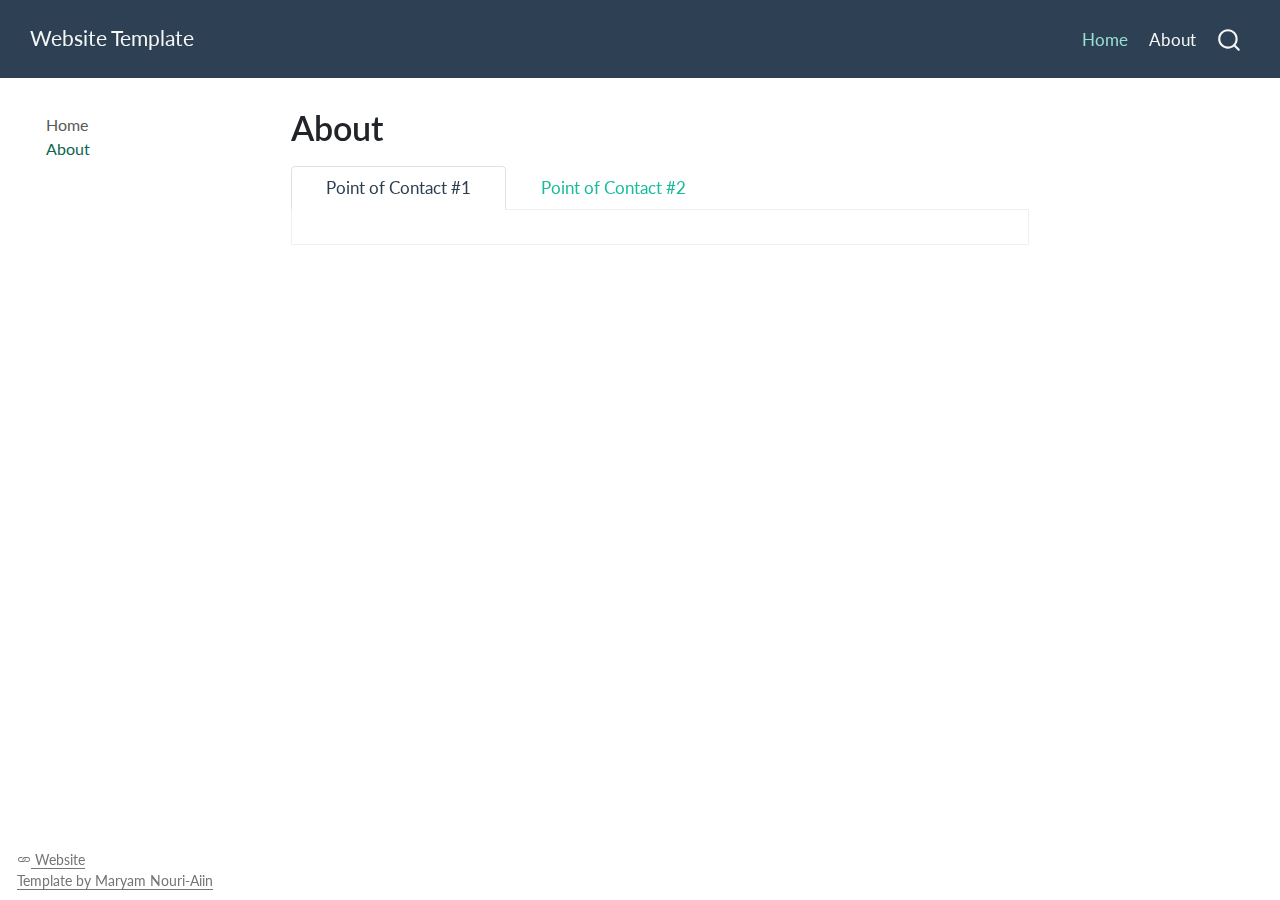
<file: about.html>
<!DOCTYPE html>
<html xmlns="http://www.w3.org/1999/xhtml" lang="en" xml:lang="en"><head>

<meta charset="utf-8">
<meta name="generator" content="quarto-1.6.42">

<meta name="viewport" content="width=device-width, initial-scale=1.0, user-scalable=yes">


<title>About – Website Template</title>
<style>
code{white-space: pre-wrap;}
span.smallcaps{font-variant: small-caps;}
div.columns{display: flex; gap: min(4vw, 1.5em);}
div.column{flex: auto; overflow-x: auto;}
div.hanging-indent{margin-left: 1.5em; text-indent: -1.5em;}
ul.task-list{list-style: none;}
ul.task-list li input[type="checkbox"] {
  width: 0.8em;
  margin: 0 0.8em 0.2em -1em; /* quarto-specific, see https://github.com/quarto-dev/quarto-cli/issues/4556 */ 
  vertical-align: middle;
}
</style>


<script src="site_libs/quarto-nav/quarto-nav.js"></script>
<script src="site_libs/quarto-nav/headroom.min.js"></script>
<script src="site_libs/clipboard/clipboard.min.js"></script>
<script src="site_libs/quarto-search/autocomplete.umd.js"></script>
<script src="site_libs/quarto-search/fuse.min.js"></script>
<script src="site_libs/quarto-search/quarto-search.js"></script>
<meta name="quarto:offset" content="./">
<script src="site_libs/quarto-html/quarto.js"></script>
<script src="site_libs/quarto-html/popper.min.js"></script>
<script src="site_libs/quarto-html/tippy.umd.min.js"></script>
<script src="site_libs/quarto-html/anchor.min.js"></script>
<link href="site_libs/quarto-html/tippy.css" rel="stylesheet">
<link href="site_libs/quarto-html/quarto-syntax-highlighting-2f5df379a58b258e96c21c0638c20c03.css" rel="stylesheet" id="quarto-text-highlighting-styles">
<script src="site_libs/bootstrap/bootstrap.min.js"></script>
<link href="site_libs/bootstrap/bootstrap-icons.css" rel="stylesheet">
<link href="site_libs/bootstrap/bootstrap-74738983b676c921582f7634d5c97941.min.css" rel="stylesheet" append-hash="true" id="quarto-bootstrap" data-mode="light">
<script id="quarto-search-options" type="application/json">{
  "location": "navbar",
  "copy-button": false,
  "collapse-after": 3,
  "panel-placement": "end",
  "type": "overlay",
  "limit": 50,
  "keyboard-shortcut": [
    "f",
    "/",
    "s"
  ],
  "show-item-context": false,
  "language": {
    "search-no-results-text": "No results",
    "search-matching-documents-text": "matching documents",
    "search-copy-link-title": "Copy link to search",
    "search-hide-matches-text": "Hide additional matches",
    "search-more-match-text": "more match in this document",
    "search-more-matches-text": "more matches in this document",
    "search-clear-button-title": "Clear",
    "search-text-placeholder": "",
    "search-detached-cancel-button-title": "Cancel",
    "search-submit-button-title": "Submit",
    "search-label": "Search"
  }
}</script>


<link rel="stylesheet" href="styles.css">
</head>

<body class="nav-sidebar floating nav-fixed">

<div id="quarto-search-results"></div>
  <header id="quarto-header" class="headroom fixed-top">
    <nav class="navbar navbar-expand-lg " data-bs-theme="dark">
      <div class="navbar-container container-fluid">
      <div class="navbar-brand-container mx-auto">
    <a class="navbar-brand" href="./index.html">
    <span class="navbar-title">Website Template</span>
    </a>
  </div>
            <div id="quarto-search" class="" title="Search"></div>
          <button class="navbar-toggler" type="button" data-bs-toggle="collapse" data-bs-target="#navbarCollapse" aria-controls="navbarCollapse" role="menu" aria-expanded="false" aria-label="Toggle navigation" onclick="if (window.quartoToggleHeadroom) { window.quartoToggleHeadroom(); }">
  <span class="navbar-toggler-icon"></span>
</button>
          <div class="collapse navbar-collapse" id="navbarCollapse">
            <ul class="navbar-nav navbar-nav-scroll ms-auto">
  <li class="nav-item">
    <a class="nav-link active" href="./index.html" aria-current="page"> 
<span class="menu-text">Home</span></a>
  </li>  
  <li class="nav-item">
    <a class="nav-link" href="./about.html"> 
<span class="menu-text">About</span></a>
  </li>  
</ul>
          </div> <!-- /navcollapse -->
            <div class="quarto-navbar-tools">
</div>
      </div> <!-- /container-fluid -->
    </nav>
  <nav class="quarto-secondary-nav">
    <div class="container-fluid d-flex">
      <button type="button" class="quarto-btn-toggle btn" data-bs-toggle="collapse" role="button" data-bs-target=".quarto-sidebar-collapse-item" aria-controls="quarto-sidebar" aria-expanded="false" aria-label="Toggle sidebar navigation" onclick="if (window.quartoToggleHeadroom) { window.quartoToggleHeadroom(); }">
        <i class="bi bi-layout-text-sidebar-reverse"></i>
      </button>
        <nav class="quarto-page-breadcrumbs" aria-label="breadcrumb"><ol class="breadcrumb"><li class="breadcrumb-item"><a href="./about.html">About</a></li></ol></nav>
        <a class="flex-grow-1" role="navigation" data-bs-toggle="collapse" data-bs-target=".quarto-sidebar-collapse-item" aria-controls="quarto-sidebar" aria-expanded="false" aria-label="Toggle sidebar navigation" onclick="if (window.quartoToggleHeadroom) { window.quartoToggleHeadroom(); }">      
        </a>
    </div>
  </nav>
</header>
<!-- content -->
<div id="quarto-content" class="quarto-container page-columns page-rows-contents page-layout-article page-navbar">
<!-- sidebar -->
  <nav id="quarto-sidebar" class="sidebar collapse collapse-horizontal quarto-sidebar-collapse-item sidebar-navigation floating overflow-auto">
    <div class="sidebar-menu-container"> 
    <ul class="list-unstyled mt-1">
        <li class="sidebar-item">
  <div class="sidebar-item-container"> 
  <a href="./index.html" class="sidebar-item-text sidebar-link">
 <span class="menu-text">Home</span></a>
  </div>
</li>
        <li class="sidebar-item">
  <div class="sidebar-item-container"> 
  <a href="./about.html" class="sidebar-item-text sidebar-link active">
 <span class="menu-text">About</span></a>
  </div>
</li>
    </ul>
    </div>
</nav>
<div id="quarto-sidebar-glass" class="quarto-sidebar-collapse-item" data-bs-toggle="collapse" data-bs-target=".quarto-sidebar-collapse-item"></div>
<!-- margin-sidebar -->
    <div id="quarto-margin-sidebar" class="sidebar margin-sidebar zindex-bottom">
        
    </div>
<!-- main -->
<main class="content" id="quarto-document-content"><header id="title-block-header" class="quarto-title-block"><h1 class="title display-7">About</h1></header>

<header id="title-block-header">


</header>


<div class="tabset-margin-container"></div><div class="panel-tabset">
<ul class="nav nav-tabs" role="tablist"><li class="nav-item" role="presentation"><a class="nav-link active" id="tabset-1-1-tab" data-bs-toggle="tab" data-bs-target="#tabset-1-1" role="tab" aria-controls="tabset-1-1" aria-selected="true">Point of Contact #1</a></li><li class="nav-item" role="presentation"><a class="nav-link" id="tabset-1-2-tab" data-bs-toggle="tab" data-bs-target="#tabset-1-2" role="tab" aria-controls="tabset-1-2" aria-selected="false">Point of Contact #2</a></li></ul>
<div class="tab-content">
<div id="tabset-1-1" class="tab-pane active" role="tabpanel" aria-labelledby="tabset-1-1-tab">

</div>
<div id="tabset-1-2" class="tab-pane" role="tabpanel" aria-labelledby="tabset-1-2-tab">

</div>
</div>
</div>



</main> <!-- /main -->
<script id="quarto-html-after-body" type="application/javascript">
window.document.addEventListener("DOMContentLoaded", function (event) {
  const toggleBodyColorMode = (bsSheetEl) => {
    const mode = bsSheetEl.getAttribute("data-mode");
    const bodyEl = window.document.querySelector("body");
    if (mode === "dark") {
      bodyEl.classList.add("quarto-dark");
      bodyEl.classList.remove("quarto-light");
    } else {
      bodyEl.classList.add("quarto-light");
      bodyEl.classList.remove("quarto-dark");
    }
  }
  const toggleBodyColorPrimary = () => {
    const bsSheetEl = window.document.querySelector("link#quarto-bootstrap");
    if (bsSheetEl) {
      toggleBodyColorMode(bsSheetEl);
    }
  }
  toggleBodyColorPrimary();  
  const icon = "";
  const anchorJS = new window.AnchorJS();
  anchorJS.options = {
    placement: 'right',
    icon: icon
  };
  anchorJS.add('.anchored');
  const isCodeAnnotation = (el) => {
    for (const clz of el.classList) {
      if (clz.startsWith('code-annotation-')) {                     
        return true;
      }
    }
    return false;
  }
  const onCopySuccess = function(e) {
    // button target
    const button = e.trigger;
    // don't keep focus
    button.blur();
    // flash "checked"
    button.classList.add('code-copy-button-checked');
    var currentTitle = button.getAttribute("title");
    button.setAttribute("title", "Copied!");
    let tooltip;
    if (window.bootstrap) {
      button.setAttribute("data-bs-toggle", "tooltip");
      button.setAttribute("data-bs-placement", "left");
      button.setAttribute("data-bs-title", "Copied!");
      tooltip = new bootstrap.Tooltip(button, 
        { trigger: "manual", 
          customClass: "code-copy-button-tooltip",
          offset: [0, -8]});
      tooltip.show();    
    }
    setTimeout(function() {
      if (tooltip) {
        tooltip.hide();
        button.removeAttribute("data-bs-title");
        button.removeAttribute("data-bs-toggle");
        button.removeAttribute("data-bs-placement");
      }
      button.setAttribute("title", currentTitle);
      button.classList.remove('code-copy-button-checked');
    }, 1000);
    // clear code selection
    e.clearSelection();
  }
  const getTextToCopy = function(trigger) {
      const codeEl = trigger.previousElementSibling.cloneNode(true);
      for (const childEl of codeEl.children) {
        if (isCodeAnnotation(childEl)) {
          childEl.remove();
        }
      }
      return codeEl.innerText;
  }
  const clipboard = new window.ClipboardJS('.code-copy-button:not([data-in-quarto-modal])', {
    text: getTextToCopy
  });
  clipboard.on('success', onCopySuccess);
  if (window.document.getElementById('quarto-embedded-source-code-modal')) {
    const clipboardModal = new window.ClipboardJS('.code-copy-button[data-in-quarto-modal]', {
      text: getTextToCopy,
      container: window.document.getElementById('quarto-embedded-source-code-modal')
    });
    clipboardModal.on('success', onCopySuccess);
  }
    var localhostRegex = new RegExp(/^(?:http|https):\/\/localhost\:?[0-9]*\//);
    var mailtoRegex = new RegExp(/^mailto:/);
      var filterRegex = new RegExp("https:\/\/Maryam-NouriAiin\.github\.io\/website_template\/");
    var isInternal = (href) => {
        return filterRegex.test(href) || localhostRegex.test(href) || mailtoRegex.test(href);
    }
    // Inspect non-navigation links and adorn them if external
 	var links = window.document.querySelectorAll('a[href]:not(.nav-link):not(.navbar-brand):not(.toc-action):not(.sidebar-link):not(.sidebar-item-toggle):not(.pagination-link):not(.no-external):not([aria-hidden]):not(.dropdown-item):not(.quarto-navigation-tool):not(.about-link)');
    for (var i=0; i<links.length; i++) {
      const link = links[i];
      if (!isInternal(link.href)) {
        // undo the damage that might have been done by quarto-nav.js in the case of
        // links that we want to consider external
        if (link.dataset.originalHref !== undefined) {
          link.href = link.dataset.originalHref;
        }
      }
    }
  function tippyHover(el, contentFn, onTriggerFn, onUntriggerFn) {
    const config = {
      allowHTML: true,
      maxWidth: 500,
      delay: 100,
      arrow: false,
      appendTo: function(el) {
          return el.parentElement;
      },
      interactive: true,
      interactiveBorder: 10,
      theme: 'quarto',
      placement: 'bottom-start',
    };
    if (contentFn) {
      config.content = contentFn;
    }
    if (onTriggerFn) {
      config.onTrigger = onTriggerFn;
    }
    if (onUntriggerFn) {
      config.onUntrigger = onUntriggerFn;
    }
    window.tippy(el, config); 
  }
  const noterefs = window.document.querySelectorAll('a[role="doc-noteref"]');
  for (var i=0; i<noterefs.length; i++) {
    const ref = noterefs[i];
    tippyHover(ref, function() {
      // use id or data attribute instead here
      let href = ref.getAttribute('data-footnote-href') || ref.getAttribute('href');
      try { href = new URL(href).hash; } catch {}
      const id = href.replace(/^#\/?/, "");
      const note = window.document.getElementById(id);
      if (note) {
        return note.innerHTML;
      } else {
        return "";
      }
    });
  }
  const xrefs = window.document.querySelectorAll('a.quarto-xref');
  const processXRef = (id, note) => {
    // Strip column container classes
    const stripColumnClz = (el) => {
      el.classList.remove("page-full", "page-columns");
      if (el.children) {
        for (const child of el.children) {
          stripColumnClz(child);
        }
      }
    }
    stripColumnClz(note)
    if (id === null || id.startsWith('sec-')) {
      // Special case sections, only their first couple elements
      const container = document.createElement("div");
      if (note.children && note.children.length > 2) {
        container.appendChild(note.children[0].cloneNode(true));
        for (let i = 1; i < note.children.length; i++) {
          const child = note.children[i];
          if (child.tagName === "P" && child.innerText === "") {
            continue;
          } else {
            container.appendChild(child.cloneNode(true));
            break;
          }
        }
        if (window.Quarto?.typesetMath) {
          window.Quarto.typesetMath(container);
        }
        return container.innerHTML
      } else {
        if (window.Quarto?.typesetMath) {
          window.Quarto.typesetMath(note);
        }
        return note.innerHTML;
      }
    } else {
      // Remove any anchor links if they are present
      const anchorLink = note.querySelector('a.anchorjs-link');
      if (anchorLink) {
        anchorLink.remove();
      }
      if (window.Quarto?.typesetMath) {
        window.Quarto.typesetMath(note);
      }
      if (note.classList.contains("callout")) {
        return note.outerHTML;
      } else {
        return note.innerHTML;
      }
    }
  }
  for (var i=0; i<xrefs.length; i++) {
    const xref = xrefs[i];
    tippyHover(xref, undefined, function(instance) {
      instance.disable();
      let url = xref.getAttribute('href');
      let hash = undefined; 
      if (url.startsWith('#')) {
        hash = url;
      } else {
        try { hash = new URL(url).hash; } catch {}
      }
      if (hash) {
        const id = hash.replace(/^#\/?/, "");
        const note = window.document.getElementById(id);
        if (note !== null) {
          try {
            const html = processXRef(id, note.cloneNode(true));
            instance.setContent(html);
          } finally {
            instance.enable();
            instance.show();
          }
        } else {
          // See if we can fetch this
          fetch(url.split('#')[0])
          .then(res => res.text())
          .then(html => {
            const parser = new DOMParser();
            const htmlDoc = parser.parseFromString(html, "text/html");
            const note = htmlDoc.getElementById(id);
            if (note !== null) {
              const html = processXRef(id, note);
              instance.setContent(html);
            } 
          }).finally(() => {
            instance.enable();
            instance.show();
          });
        }
      } else {
        // See if we can fetch a full url (with no hash to target)
        // This is a special case and we should probably do some content thinning / targeting
        fetch(url)
        .then(res => res.text())
        .then(html => {
          const parser = new DOMParser();
          const htmlDoc = parser.parseFromString(html, "text/html");
          const note = htmlDoc.querySelector('main.content');
          if (note !== null) {
            // This should only happen for chapter cross references
            // (since there is no id in the URL)
            // remove the first header
            if (note.children.length > 0 && note.children[0].tagName === "HEADER") {
              note.children[0].remove();
            }
            const html = processXRef(null, note);
            instance.setContent(html);
          } 
        }).finally(() => {
          instance.enable();
          instance.show();
        });
      }
    }, function(instance) {
    });
  }
      let selectedAnnoteEl;
      const selectorForAnnotation = ( cell, annotation) => {
        let cellAttr = 'data-code-cell="' + cell + '"';
        let lineAttr = 'data-code-annotation="' +  annotation + '"';
        const selector = 'span[' + cellAttr + '][' + lineAttr + ']';
        return selector;
      }
      const selectCodeLines = (annoteEl) => {
        const doc = window.document;
        const targetCell = annoteEl.getAttribute("data-target-cell");
        const targetAnnotation = annoteEl.getAttribute("data-target-annotation");
        const annoteSpan = window.document.querySelector(selectorForAnnotation(targetCell, targetAnnotation));
        const lines = annoteSpan.getAttribute("data-code-lines").split(",");
        const lineIds = lines.map((line) => {
          return targetCell + "-" + line;
        })
        let top = null;
        let height = null;
        let parent = null;
        if (lineIds.length > 0) {
            //compute the position of the single el (top and bottom and make a div)
            const el = window.document.getElementById(lineIds[0]);
            top = el.offsetTop;
            height = el.offsetHeight;
            parent = el.parentElement.parentElement;
          if (lineIds.length > 1) {
            const lastEl = window.document.getElementById(lineIds[lineIds.length - 1]);
            const bottom = lastEl.offsetTop + lastEl.offsetHeight;
            height = bottom - top;
          }
          if (top !== null && height !== null && parent !== null) {
            // cook up a div (if necessary) and position it 
            let div = window.document.getElementById("code-annotation-line-highlight");
            if (div === null) {
              div = window.document.createElement("div");
              div.setAttribute("id", "code-annotation-line-highlight");
              div.style.position = 'absolute';
              parent.appendChild(div);
            }
            div.style.top = top - 2 + "px";
            div.style.height = height + 4 + "px";
            div.style.left = 0;
            let gutterDiv = window.document.getElementById("code-annotation-line-highlight-gutter");
            if (gutterDiv === null) {
              gutterDiv = window.document.createElement("div");
              gutterDiv.setAttribute("id", "code-annotation-line-highlight-gutter");
              gutterDiv.style.position = 'absolute';
              const codeCell = window.document.getElementById(targetCell);
              const gutter = codeCell.querySelector('.code-annotation-gutter');
              gutter.appendChild(gutterDiv);
            }
            gutterDiv.style.top = top - 2 + "px";
            gutterDiv.style.height = height + 4 + "px";
          }
          selectedAnnoteEl = annoteEl;
        }
      };
      const unselectCodeLines = () => {
        const elementsIds = ["code-annotation-line-highlight", "code-annotation-line-highlight-gutter"];
        elementsIds.forEach((elId) => {
          const div = window.document.getElementById(elId);
          if (div) {
            div.remove();
          }
        });
        selectedAnnoteEl = undefined;
      };
        // Handle positioning of the toggle
    window.addEventListener(
      "resize",
      throttle(() => {
        elRect = undefined;
        if (selectedAnnoteEl) {
          selectCodeLines(selectedAnnoteEl);
        }
      }, 10)
    );
    function throttle(fn, ms) {
    let throttle = false;
    let timer;
      return (...args) => {
        if(!throttle) { // first call gets through
            fn.apply(this, args);
            throttle = true;
        } else { // all the others get throttled
            if(timer) clearTimeout(timer); // cancel #2
            timer = setTimeout(() => {
              fn.apply(this, args);
              timer = throttle = false;
            }, ms);
        }
      };
    }
      // Attach click handler to the DT
      const annoteDls = window.document.querySelectorAll('dt[data-target-cell]');
      for (const annoteDlNode of annoteDls) {
        annoteDlNode.addEventListener('click', (event) => {
          const clickedEl = event.target;
          if (clickedEl !== selectedAnnoteEl) {
            unselectCodeLines();
            const activeEl = window.document.querySelector('dt[data-target-cell].code-annotation-active');
            if (activeEl) {
              activeEl.classList.remove('code-annotation-active');
            }
            selectCodeLines(clickedEl);
            clickedEl.classList.add('code-annotation-active');
          } else {
            // Unselect the line
            unselectCodeLines();
            clickedEl.classList.remove('code-annotation-active');
          }
        });
      }
  const findCites = (el) => {
    const parentEl = el.parentElement;
    if (parentEl) {
      const cites = parentEl.dataset.cites;
      if (cites) {
        return {
          el,
          cites: cites.split(' ')
        };
      } else {
        return findCites(el.parentElement)
      }
    } else {
      return undefined;
    }
  };
  var bibliorefs = window.document.querySelectorAll('a[role="doc-biblioref"]');
  for (var i=0; i<bibliorefs.length; i++) {
    const ref = bibliorefs[i];
    const citeInfo = findCites(ref);
    if (citeInfo) {
      tippyHover(citeInfo.el, function() {
        var popup = window.document.createElement('div');
        citeInfo.cites.forEach(function(cite) {
          var citeDiv = window.document.createElement('div');
          citeDiv.classList.add('hanging-indent');
          citeDiv.classList.add('csl-entry');
          var biblioDiv = window.document.getElementById('ref-' + cite);
          if (biblioDiv) {
            citeDiv.innerHTML = biblioDiv.innerHTML;
          }
          popup.appendChild(citeDiv);
        });
        return popup.innerHTML;
      });
    }
  }
});
</script>
</div> <!-- /content -->
<footer class="footer">
  <div class="nav-footer">
    <div class="nav-footer-left">
<p><a href="https://www.maryam-nouriaiin.com/"><i class="bi bi-link"></i> Website</a><br> <a href="https://github.com/Maryam-NouriAiin/website_template" target="_blank">Template by Maryam Nouri-Aiin</a></p>
</div>   
    <div class="nav-footer-center">
      &nbsp;
    </div>
    <div class="nav-footer-right">
      &nbsp;
    </div>
  </div>
</footer>




</body></html>
</file>
<file: site_libs/quarto-html/tippy.css>
.tippy-box[data-animation=fade][data-state=hidden]{opacity:0}[data-tippy-root]{max-width:calc(100vw - 10px)}.tippy-box{position:relative;background-color:#333;color:#fff;border-radius:4px;font-size:14px;line-height:1.4;white-space:normal;outline:0;transition-property:transform,visibility,opacity}.tippy-box[data-placement^=top]>.tippy-arrow{bottom:0}.tippy-box[data-placement^=top]>.tippy-arrow:before{bottom:-7px;left:0;border-width:8px 8px 0;border-top-color:initial;transform-origin:center top}.tippy-box[data-placement^=bottom]>.tippy-arrow{top:0}.tippy-box[data-placement^=bottom]>.tippy-arrow:before{top:-7px;left:0;border-width:0 8px 8px;border-bottom-color:initial;transform-origin:center bottom}.tippy-box[data-placement^=left]>.tippy-arrow{right:0}.tippy-box[data-placement^=left]>.tippy-arrow:before{border-width:8px 0 8px 8px;border-left-color:initial;right:-7px;transform-origin:center left}.tippy-box[data-placement^=right]>.tippy-arrow{left:0}.tippy-box[data-placement^=right]>.tippy-arrow:before{left:-7px;border-width:8px 8px 8px 0;border-right-color:initial;transform-origin:center right}.tippy-box[data-inertia][data-state=visible]{transition-timing-function:cubic-bezier(.54,1.5,.38,1.11)}.tippy-arrow{width:16px;height:16px;color:#333}.tippy-arrow:before{content:"";position:absolute;border-color:transparent;border-style:solid}.tippy-content{position:relative;padding:5px 9px;z-index:1}
</file>
<file: site_libs/quarto-html/quarto-syntax-highlighting-2f5df379a58b258e96c21c0638c20c03.css>
/* quarto syntax highlight colors */
:root {
  --quarto-hl-ot-color: #003B4F;
  --quarto-hl-at-color: #657422;
  --quarto-hl-ss-color: #20794D;
  --quarto-hl-an-color: #5E5E5E;
  --quarto-hl-fu-color: #4758AB;
  --quarto-hl-st-color: #20794D;
  --quarto-hl-cf-color: #003B4F;
  --quarto-hl-op-color: #5E5E5E;
  --quarto-hl-er-color: #AD0000;
  --quarto-hl-bn-color: #AD0000;
  --quarto-hl-al-color: #AD0000;
  --quarto-hl-va-color: #111111;
  --quarto-hl-bu-color: inherit;
  --quarto-hl-ex-color: inherit;
  --quarto-hl-pp-color: #AD0000;
  --quarto-hl-in-color: #5E5E5E;
  --quarto-hl-vs-color: #20794D;
  --quarto-hl-wa-color: #5E5E5E;
  --quarto-hl-do-color: #5E5E5E;
  --quarto-hl-im-color: #00769E;
  --quarto-hl-ch-color: #20794D;
  --quarto-hl-dt-color: #AD0000;
  --quarto-hl-fl-color: #AD0000;
  --quarto-hl-co-color: #5E5E5E;
  --quarto-hl-cv-color: #5E5E5E;
  --quarto-hl-cn-color: #8f5902;
  --quarto-hl-sc-color: #5E5E5E;
  --quarto-hl-dv-color: #AD0000;
  --quarto-hl-kw-color: #003B4F;
}

/* other quarto variables */
:root {
  --quarto-font-monospace: SFMono-Regular, Menlo, Monaco, Consolas, "Liberation Mono", "Courier New", monospace;
}

pre > code.sourceCode > span {
  color: #003B4F;
}

code span {
  color: #003B4F;
}

code.sourceCode > span {
  color: #003B4F;
}

div.sourceCode,
div.sourceCode pre.sourceCode {
  color: #003B4F;
}

code span.ot {
  color: #003B4F;
  font-style: inherit;
}

code span.at {
  color: #657422;
  font-style: inherit;
}

code span.ss {
  color: #20794D;
  font-style: inherit;
}

code span.an {
  color: #5E5E5E;
  font-style: inherit;
}

code span.fu {
  color: #4758AB;
  font-style: inherit;
}

code span.st {
  color: #20794D;
  font-style: inherit;
}

code span.cf {
  color: #003B4F;
  font-weight: bold;
  font-style: inherit;
}

code span.op {
  color: #5E5E5E;
  font-style: inherit;
}

code span.er {
  color: #AD0000;
  font-style: inherit;
}

code span.bn {
  color: #AD0000;
  font-style: inherit;
}

code span.al {
  color: #AD0000;
  font-style: inherit;
}

code span.va {
  color: #111111;
  font-style: inherit;
}

code span.bu {
  font-style: inherit;
}

code span.ex {
  font-style: inherit;
}

code span.pp {
  color: #AD0000;
  font-style: inherit;
}

code span.in {
  color: #5E5E5E;
  font-style: inherit;
}

code span.vs {
  color: #20794D;
  font-style: inherit;
}

code span.wa {
  color: #5E5E5E;
  font-style: italic;
}

code span.do {
  color: #5E5E5E;
  font-style: italic;
}

code span.im {
  color: #00769E;
  font-style: inherit;
}

code span.ch {
  color: #20794D;
  font-style: inherit;
}

code span.dt {
  color: #AD0000;
  font-style: inherit;
}

code span.fl {
  color: #AD0000;
  font-style: inherit;
}

code span.co {
  color: #5E5E5E;
  font-style: inherit;
}

code span.cv {
  color: #5E5E5E;
  font-style: italic;
}

code span.cn {
  color: #8f5902;
  font-style: inherit;
}

code span.sc {
  color: #5E5E5E;
  font-style: inherit;
}

code span.dv {
  color: #AD0000;
  font-style: inherit;
}

code span.kw {
  color: #003B4F;
  font-weight: bold;
  font-style: inherit;
}

.prevent-inlining {
  content: "</";
}

/*# sourceMappingURL=35eb38a806ee71ea6d2563be2308c832.css.map */
</file>
<file: styles.css>
/* Make the whole page stretch vertically */
#quarto-page {
  display: flex;
  flex-direction: column;
  min-height: 100vh;
}

/* Main content area grows to push footer down */
#quarto-content {
  flex: 1;
}

/* Sticky footer at bottom */
footer {
  margin-top: auto;
}
</file>
